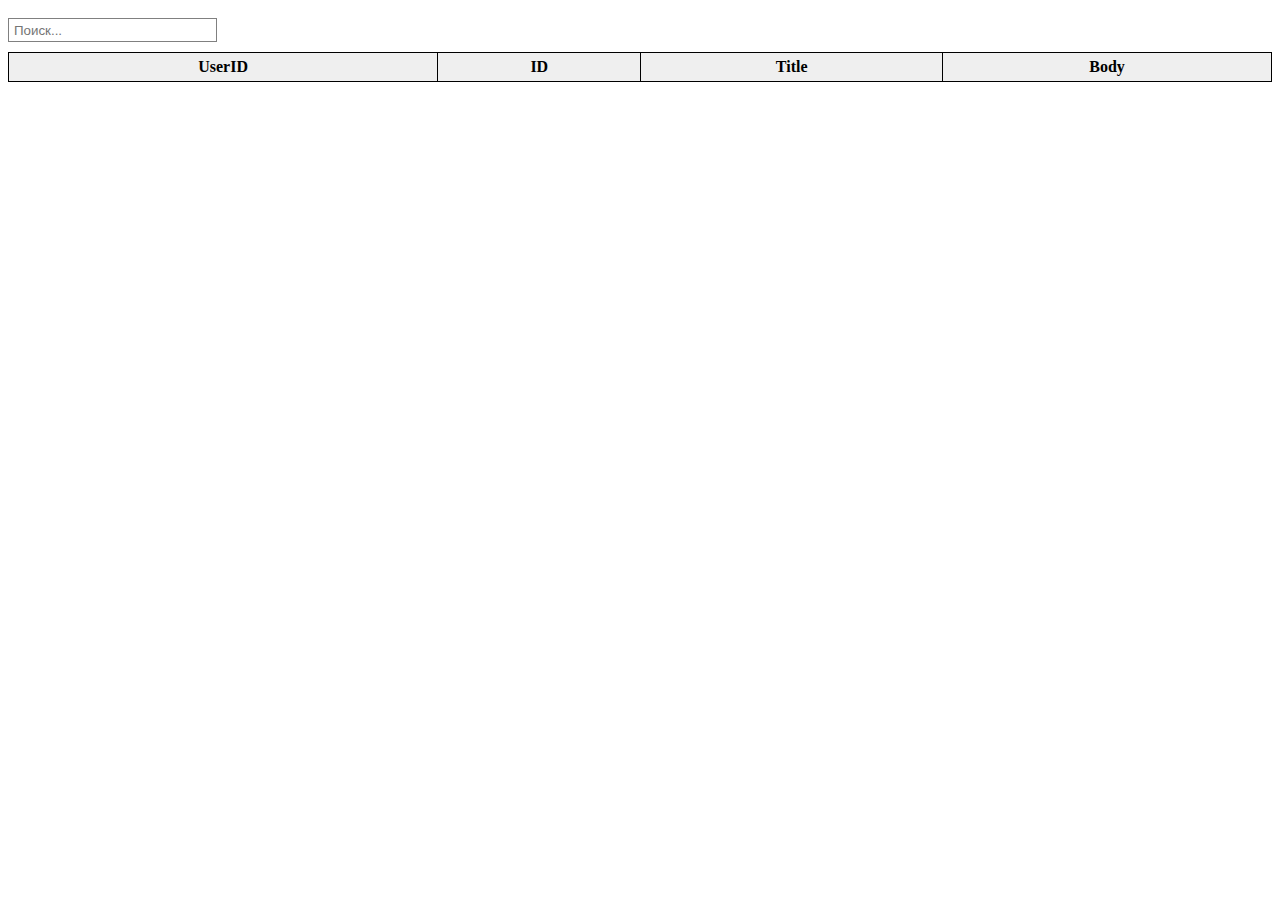
<file: practice-3/index.html>
<!DOCTYPE html>
<html lang="en">
  <head>
    <meta charset="UTF-8">
    <meta name="viewport" content="width=device-width, initial-scale=1.0">
    <title>Document</title>
    <link href="./style.css" rel="stylesheet">
    <script src="./index.js" defer></script>
  </head>
  <body>
    <input type="text" id="searchInput" placeholder="Поиск...">

    <table id="table">
      <thead>
        <tr>
          <th>UserID</th>
          <th>ID</th>
          <th>Title</th>
          <th>Body</th>
        </tr>
      </thead>
      <tbody id="tableBody">
      </tbody>
    </table>
  
    <script src="index.js"></script>
  </body>
</html>
</file>
<file: practice-3/style.css>
#searchInput {
	margin: 10px 0px;
	padding-left: 5px;
	width: 200px;
	height: 20px;
	border: 1px solid gray;
}

table {
	width: 100%;
	margin-bottom: 20px;
	border: 1px solid black;
	border-collapse: collapse; 
}
table th {
	font-weight: bold;
	padding: 5px;
	background: #efefef;
	border: 1px solid black;
	cursor: pointer;
}
table td {
	border: 1px solid black;
	padding: 5px;
}
</file>
